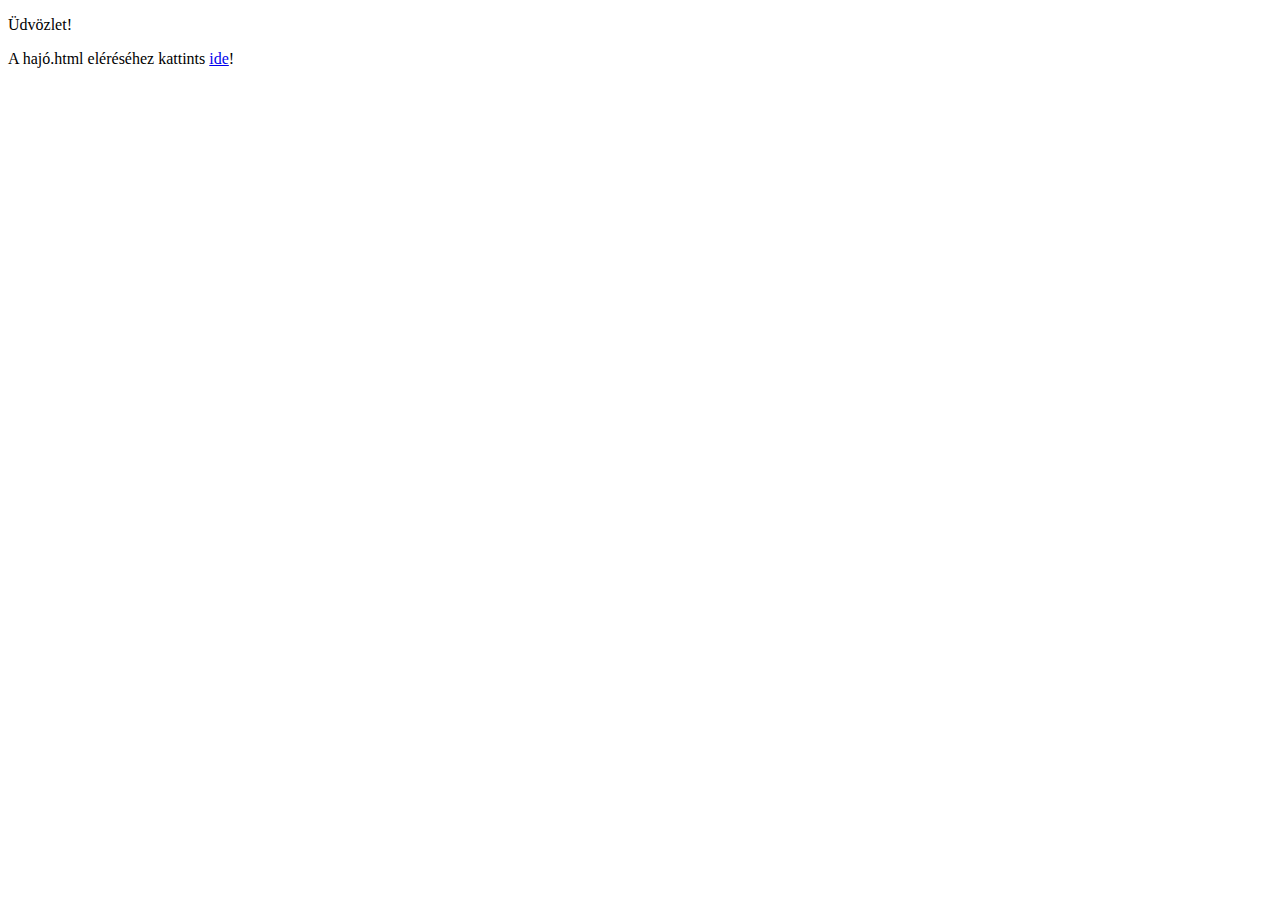
<file: HajosTeszt/HajosTeszt/wwwroot/index.html>
﻿<!DOCTYPE html>
<html>
<head>
    <meta charset="utf-8" />
    <title></title>
</head>
<body>
    <p>Üdvözlet!</p>
    <p>A hajó.html eléréséhez kattints <a href="hajo.html">ide</a>!</p>
</body>
</html>
</file>
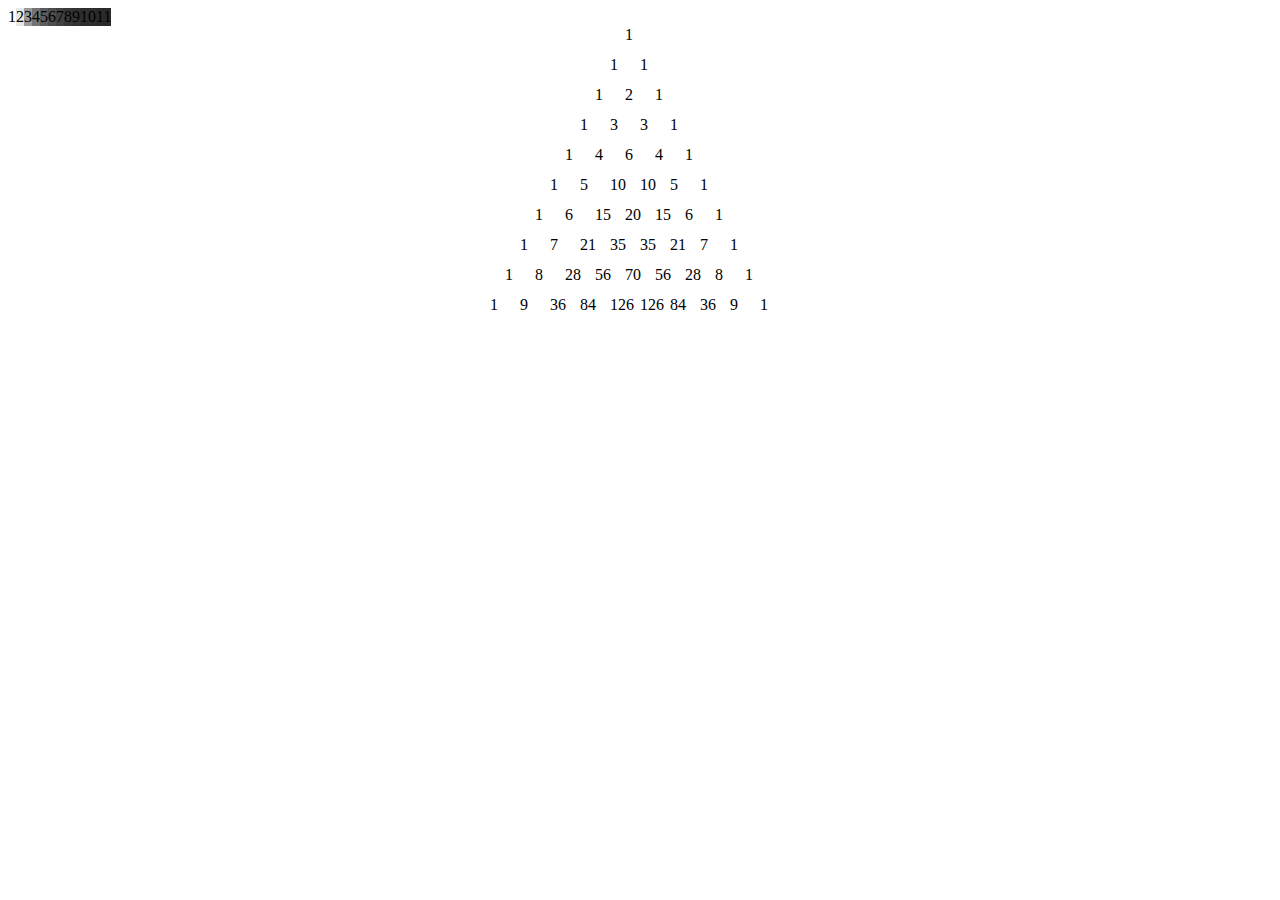
<file: HajosTeszt/HajosTeszt/wwwroot/jsgyak.html>
﻿<!DOCTYPE html>
<html>
<head>
    <link href="jsgyak.css" rel="stylesheet" />
    <meta charset="utf-8" />
    <title></title>
</head>
<body>
    <div id="elsoFeladat">
        <div>
            1
        </div>
    </div>

    <div id="pascal"></div>

    <script src="jsgyak.js"></script>
</body>
</html>
</file>
<file: HajosTeszt/HajosTeszt/wwwroot/jsgyak.css>
﻿#elsoFeladat {
    display: flex;
    flex-direction: row;
}

#pascal {
    display: flex;
    flex-direction: column;
    align-items: center;
}

.sor {
    display: flex;
    flex-direction: row;
}

.elem {
    height: 30px;
    width: 30px;
}
</file>
